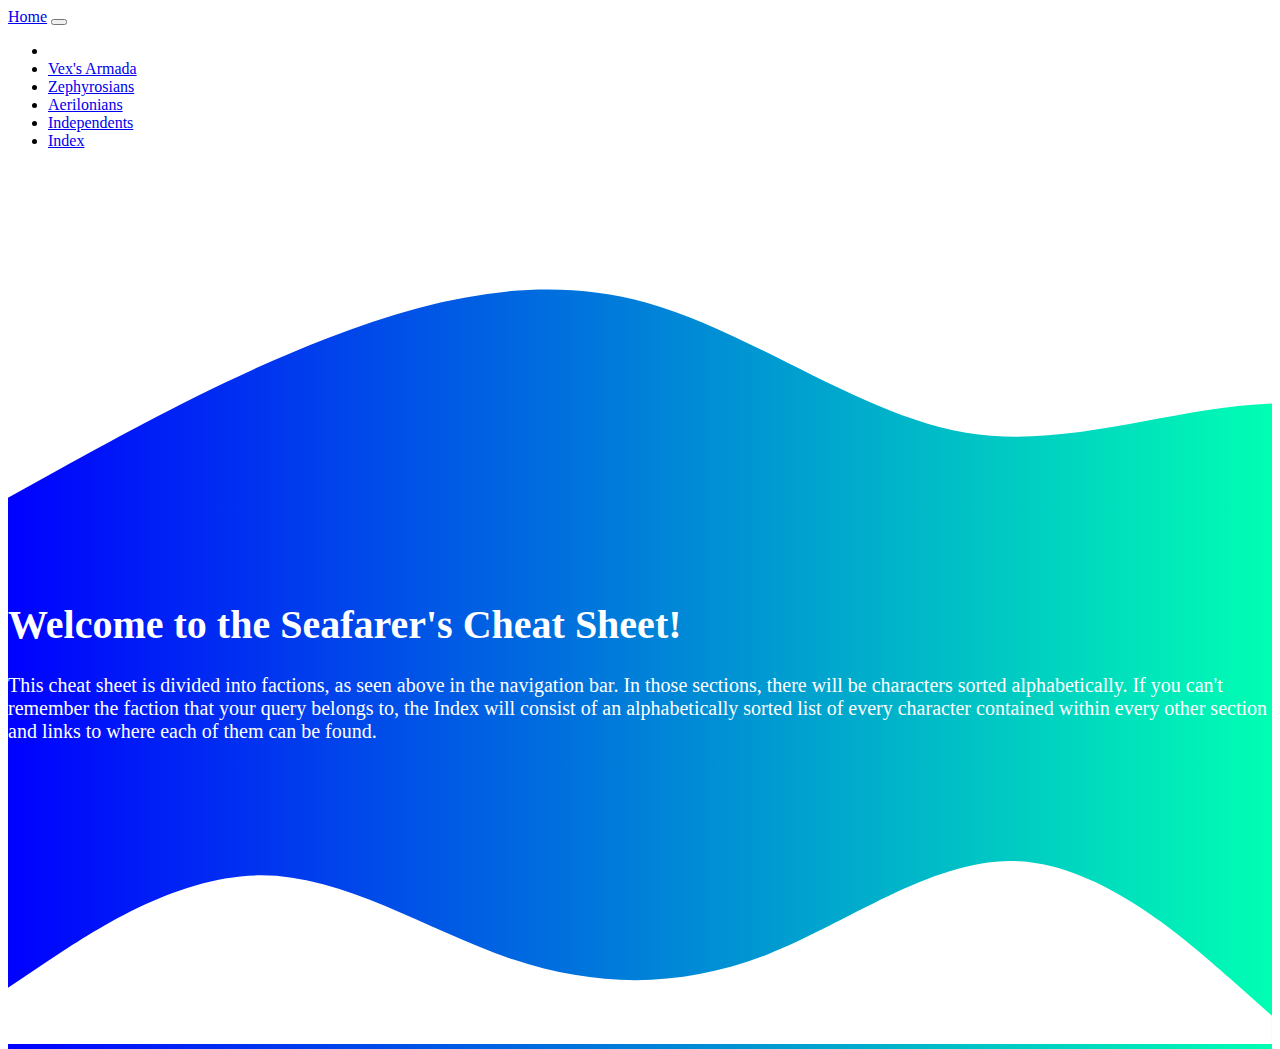
<file: home.html>
<!doctype html>
<html lang="en">
  <head>
    <!-- Required meta tags -->
    <meta charset="utf-8">
    <meta name="viewport" content="width=device-width, initial-scale=1">

    <!-- Bootstrap CSS -->
    <link href="https://cdn.jsdelivr.net/npm/bootstrap@5.0.2/dist/css/bootstrap.min.css" rel="stylesheet" integrity="sha384-EVSTQN3/azprG1Anm3QDgpJLIm9Nao0Yz1ztcQTwFspd3yD65VohhpuuCOmLASjC" crossorigin="anonymous">
    
    <link rel="stylesheet" href="style.css">
    
    <title>Seafarer's Map</title>
  </head>
  <body>
    <nav class="navbar navbar-expand-lg navbar-light bg-light sticky-top">
        <div class="container-fluid">
          <a class="navbar-brand" href="home.html">Home</a>
          <button class="navbar-toggler" type="button" data-bs-toggle="collapse" data-bs-target="#navbarNav" aria-controls="navbarNav" aria-expanded="false" aria-label="Toggle navigation">
            <span class="navbar-toggler-icon"></span>
          </button>
          <div class="collapse navbar-collapse" id="navbarNav">
            <ul class="navbar-nav">
              <li class="nav-item">
                <a class="nav-link active" aria-current="page" href="#"></a>
              </li>
              <li class="nav-item">
                <a class="nav-link" href="vex's-armada.html">Vex's Armada</a>
              </li>
              <li class="nav-item">
                <a class="nav-link" href="zephyrosians.html">Zephyrosians</a>
              </li>
              <li class="nav-item">
                <a class="nav-link" href="aerilonians.html">Aerilonians</a>
              </li>
              <li class="nav-item">
                <a class="nav-link" href="independents.html">Independents</a>
              </li>
              <li class="nav-item">
                <a class="nav-link" href="index.html">Index</a>
              </li>
            </ul>
          </div>
        </div>
      </nav>
      
      <header class="page-header gradient">
        <svg xmlns="http://www.w3.org/2000/svg" viewBox="0 0 1140 320"><path fill="#fff" fill-opacity="1" d="M0,256L48,229.3C96,203,192,149,288,112C384,75,480,53,576,80C672,107,768,181,864,197.3C960,213,1056,171,1152,170.7C1248,171,1344,213,1392,234.7L1440,256L1440,0L1392,0C1344,0,1248,0,1152,0C1056,0,960,0,864,0C768,0,672,0,576,0C480,0,384,0,288,0C192,0,96,0,48,0L0,0Z"></path></svg>
        <div class="container">
          <div class="row">
            <div class="col-md-6">
              <h1>Welcome to the Seafarer's Cheat Sheet!</h1>
              <p>
                This cheat sheet is divided into factions, as seen above in the navigation bar. 
                In those sections, there will be characters sorted alphabetically. If you can't
                remember the faction that your query belongs to, the Index will consist of an
                alphabetically sorted list of every character contained within every other section
                and links to where each of them can be found.
              </p>
            </div>
          </div>
        </div>
        <svg xmlns="http://www.w3.org/2000/svg" viewBox="0 0 1440 320"><path fill="#fff" fill-opacity="1" d="M0,256L48,224C96,192,192,128,288,128C384,128,480,192,576,224C672,256,768,256,864,218.7C960,181,1056,107,1152,112C1248,117,1344,203,1392,245.3L1440,288L1440,320L1392,320C1344,320,1248,320,1152,320C1056,320,960,320,864,320C768,320,672,320,576,320C480,320,384,320,288,320C192,320,96,320,48,320L0,320Z"></path></svg>
      </header>
    <script src="https://cdn.jsdelivr.net/npm/bootstrap@5.0.2/dist/js/bootstrap.bundle.min.js" integrity="sha384-MrcW6ZMFYlzcLA8Nl+NtUVF0sA7MsXsP1UyJoMp4YLEuNSfAP+JcXn/tWtIaxVXM" crossorigin="anonymous"></script>
  </body>
</html>
</file>
<file: style.css>
html,
body {
    height: 100%;
    font-size:1rem;
}
.gradient {
    background: rgb(0,1,255);
    background: linear-gradient(90deg, rgba(0,1,255,1) 0%, rgba(0,255,179,1) 100%);
}
.page-header {
    margin-top: 4rem;
    font-size: 1.25rem;
    color: white;
}
</file>
